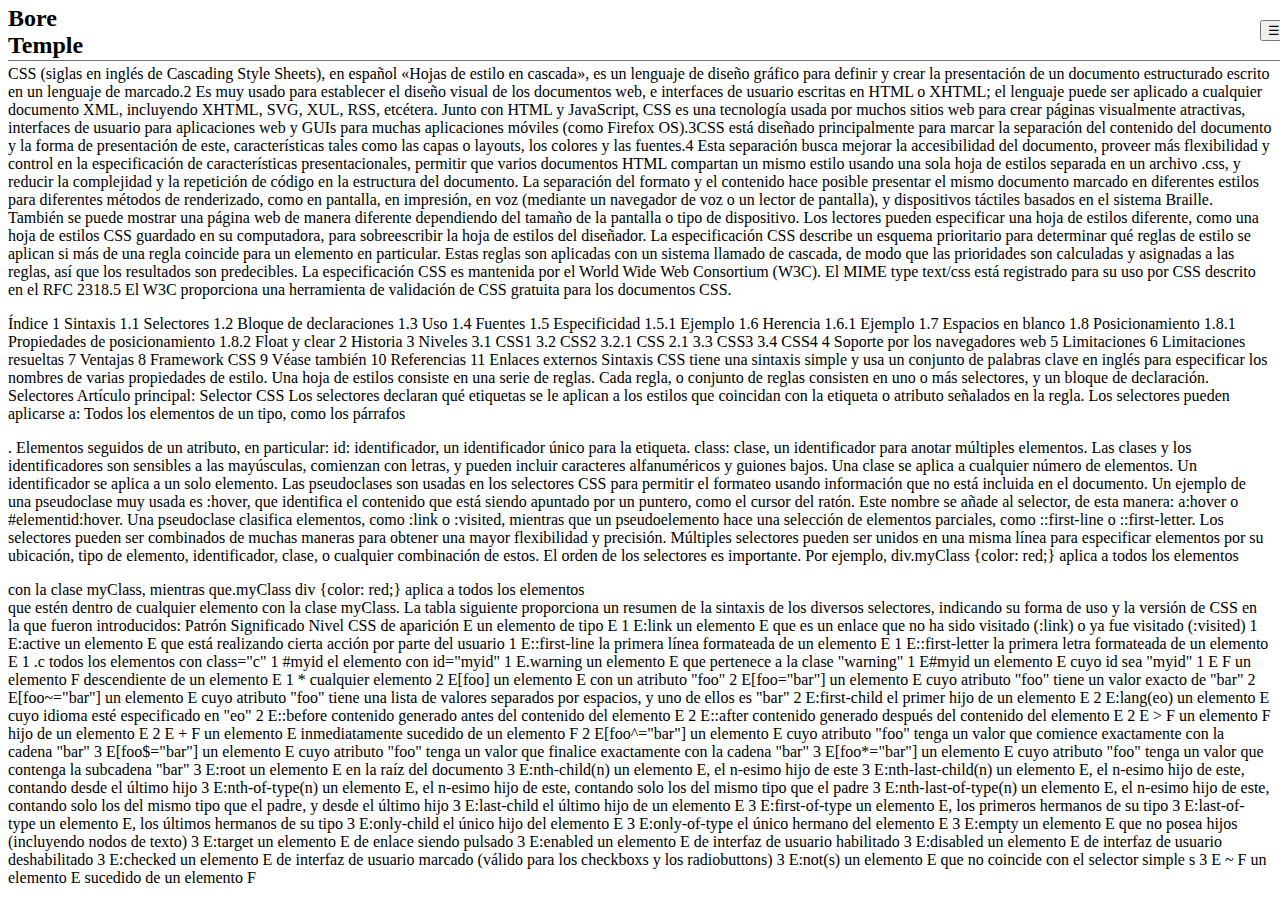
<file: index.html>
<!DOCTYPE html>
<html>
<head>
  <meta name="viewport" content="width=device-width, initial-scale=1">
  <link rel = "stylesheet" href="styles/style.css"/>
</head>
<body>
  <script src = "scripts/nav.js"> </script>

<!-- Sidebar -->
<div id="mySidebar" class="sidebar">
  <nav>
    <a href="#">About</a>
    <a href="#">Services</a>
    <a href="#">Clients</a>
    <a href="#">Contact</a>
  </nav>
</div>

  
<!-- Page content -->
<div id="main">
  <div class = "header">
    <h2 class = "logo">Bore Temple</h2>
    <button class="openbtn" onclick="openNav()">
      &#9776; 
    </button>
  </div>
  <p class = "text">
    CSS (siglas en inglés de Cascading Style Sheets), en español «Hojas de estilo en cascada», es un lenguaje de diseño gráfico para definir y crear la presentación de un documento estructurado escrito en un lenguaje de marcado.2​ Es muy usado para establecer el diseño visual de los documentos web, e interfaces de usuario escritas en HTML o XHTML; el lenguaje puede ser aplicado a cualquier documento XML, incluyendo XHTML, SVG, XUL, RSS, etcétera. Junto con HTML y JavaScript, CSS es una tecnología usada por muchos sitios web para crear páginas visualmente atractivas, interfaces de usuario para aplicaciones web y GUIs para muchas aplicaciones móviles (como Firefox OS).3​

  CSS está diseñado principalmente para marcar la separación del contenido del documento y la forma de presentación de este, características tales como las capas o layouts, los colores y las fuentes.4​ Esta separación busca mejorar la accesibilidad del documento, proveer más flexibilidad y control en la especificación de características presentacionales, permitir que varios documentos HTML compartan un mismo estilo usando una sola hoja de estilos separada en un archivo .css, y reducir la complejidad y la repetición de código en la estructura del documento.

  La separación del formato y el contenido hace posible presentar el mismo documento marcado en diferentes estilos para diferentes métodos de renderizado, como en pantalla, en impresión, en voz (mediante un navegador de voz o un lector de pantalla), y dispositivos táctiles basados en el sistema Braille. También se puede mostrar una página web de manera diferente dependiendo del tamaño de la pantalla o tipo de dispositivo. Los lectores pueden especificar una hoja de estilos diferente, como una hoja de estilos CSS guardado en su computadora, para sobreescribir la hoja de estilos del diseñador.

  La especificación CSS describe un esquema prioritario para determinar qué reglas de estilo se aplican si más de una regla coincide para un elemento en particular. Estas reglas son aplicadas con un sistema llamado de cascada, de modo que las prioridades son calculadas y asignadas a las reglas, así que los resultados son predecibles.

  La especificación CSS es mantenida por el World Wide Web Consortium (W3C). El MIME type text/css está registrado para su uso por CSS descrito en el RFC 2318.5​ El W3C proporciona una herramienta de validación de CSS gratuita para los documentos CSS.
  </p>

Índice
1	Sintaxis
1.1	Selectores
1.2	Bloque de declaraciones
1.3	Uso
1.4	Fuentes
1.5	Especificidad
1.5.1	Ejemplo
1.6	Herencia
1.6.1	Ejemplo
1.7	Espacios en blanco
1.8	Posicionamiento
1.8.1	Propiedades de posicionamiento
1.8.2	Float y clear
2	Historia
3	Niveles
3.1	CSS1
3.2	CSS2
3.2.1	CSS 2.1
3.3	CSS3
3.4	CSS4
4	Soporte por los navegadores web
5	Limitaciones
6	Limitaciones resueltas
7	Ventajas
8	Framework CSS
9	Véase también
10	Referencias
11	Enlaces externos
Sintaxis
CSS tiene una sintaxis simple y usa un conjunto de palabras clave en inglés para especificar los nombres de varias propiedades de estilo. Una hoja de estilos consiste en una serie de reglas. Cada regla, o conjunto de reglas consisten en uno o más selectores, y un bloque de declaración.

Selectores
Artículo principal: Selector CSS
Los selectores declaran qué etiquetas se le aplican a los estilos que coincidan con la etiqueta o atributo señalados en la regla.

Los selectores pueden aplicarse a:

Todos los elementos de un tipo, como los párrafos <p>.
Elementos seguidos de un atributo, en particular:
id: identificador, un identificador único para la etiqueta.
class: clase, un identificador para anotar múltiples elementos.
Las clases y los identificadores son sensibles a las mayúsculas, comienzan con letras, y pueden incluir caracteres alfanuméricos y guiones bajos. Una clase se aplica a cualquier número de elementos. Un identificador se aplica a un solo elemento.

Las pseudoclases son usadas en los selectores CSS para permitir el formateo usando información que no está incluida en el documento. Un ejemplo de una pseudoclase muy usada es :hover, que identifica el contenido que está siendo apuntado por un puntero, como el cursor del ratón. Este nombre se añade al selector, de esta manera: a:hover o #elementid:hover. Una pseudoclase clasifica elementos, como :link o :visited, mientras que un pseudoelemento hace una selección de elementos parciales, como ::first-line o ::first-letter.

Los selectores pueden ser combinados de muchas maneras para obtener una mayor flexibilidad y precisión. Múltiples selectores pueden ser unidos en una misma línea para especificar elementos por su ubicación, tipo de elemento, identificador, clase, o cualquier combinación de estos. El orden de los selectores es importante. Por ejemplo, div.myClass {color: red;} aplica a todos los elementos <div> con la clase myClass, mientras que.myClass div {color: red;} aplica a todos los elementos <div> que estén dentro de cualquier elemento con la clase myClass.

La tabla siguiente proporciona un resumen de la sintaxis de los diversos selectores, indicando su forma de uso y la versión de CSS en la que fueron introducidos:

Patrón	Significado	Nivel CSS
de aparición
E	un elemento de tipo E	1
E:link	un elemento E que es un enlace que no ha sido visitado (:link) o ya fue visitado (:visited)	1
E:active	un elemento E que está realizando cierta acción por parte del usuario	1
E::first-line	la primera línea formateada de un elemento E	1
E::first-letter	la primera letra formateada de un elemento E	1
.c	todos los elementos con class="c"	1
#myid	el elemento con id="myid"	1
E.warning	un elemento E que pertenece a la clase "warning"	1
E#myid	un elemento E cuyo id sea "myid"	1
E F	un elemento F descendiente de un elemento E	1
*	cualquier elemento	2
E[foo]	un elemento E con un atributo "foo"	2
E[foo="bar"]	un elemento E cuyo atributo "foo" tiene un valor exacto de "bar"	2
E[foo~="bar"]	un elemento E cuyo atributo "foo" tiene una lista de valores separados por espacios, y uno de ellos es "bar"	2
E:first-child	el primer hijo de un elemento E	2
E:lang(eo)	un elemento E cuyo idioma esté especificado en "eo"	2
E::before	contenido generado antes del contenido del elemento E	2
E::after	contenido generado después del contenido del elemento E	2
E > F	un elemento F hijo de un elemento E	2
E + F	un elemento E inmediatamente sucedido de un elemento F	2
E[foo^="bar"]	un elemento E cuyo atributo "foo" tenga un valor que comience exactamente con la cadena "bar"	3
E[foo$="bar"]	un elemento E cuyo atributo "foo" tenga un valor que finalice exactamente con la cadena "bar"	3
E[foo*="bar"]	un elemento E cuyo atributo "foo" tenga un valor que contenga la subcadena "bar"	3
E:root	un elemento E en la raíz del documento	3
E:nth-child(n)	un elemento E, el n-esimo hijo de este	3
E:nth-last-child(n)	un elemento E, el n-esimo hijo de este, contando desde el último hijo	3
E:nth-of-type(n)	un elemento E, el n-esimo hijo de este, contando solo los del mismo tipo que el padre	3
E:nth-last-of-type(n)	un elemento E, el n-esimo hijo de este, contando solo los del mismo tipo que el padre, y desde el último hijo	3
E:last-child	el último hijo de un elemento E	3
E:first-of-type	un elemento E, los primeros hermanos de su tipo	3
E:last-of-type	un elemento E, los últimos hermanos de su tipo	3
E:only-child	el único hijo del elemento E	3
E:only-of-type	el único hermano del elemento E	3
E:empty	un elemento E que no posea hijos (incluyendo nodos de texto)	3
E:target	un elemento E de enlace siendo pulsado	3
E:enabled	un elemento E de interfaz de usuario habilitado	3
E:disabled	un elemento E de interfaz de usuario deshabilitado	3
E:checked	un elemento E de interfaz de usuario marcado (válido para los checkboxs y los radiobuttons)	3
E:not(s)	un elemento E que no coincide con el selector simple s	3
E ~ F	un elemento E sucedido de un elemento F
</div>

</body>
</html>
</file>
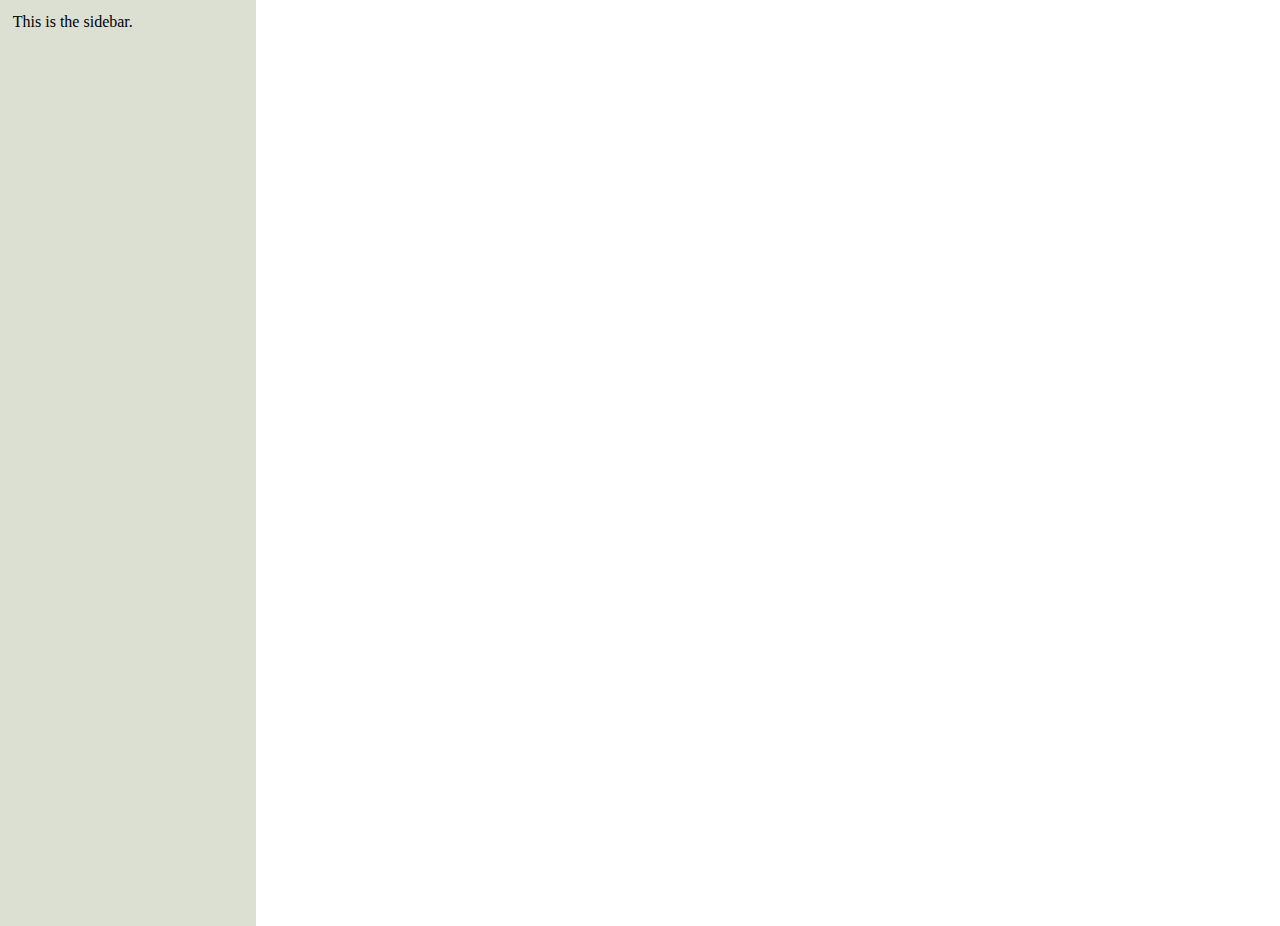
<file: demo.html>
<!DOCTYPE html>
<html>
<head>
<style>
.sidebar {
  background-color: rgba(106, 125, 69, 0.241);
  padding: 1% ;
  margin-right: 80%;
  height: 100vh;
}
body {
    margin: 0px;
    height: :100%;
}
</style>
</head>
<body>

<div class="sidebar">
    This is the sidebar.
</div>

</body>
</html>
</file>
<file: styles/style.css>
/* Declare variable */
:root {
  --headerHeight: 60px;
  --sidebar-top: 61px;
  --mainMarginTop:65px;
}

.logo {
  border-radius: 8px; 
  width: 80px;
  height: 50px;
}

.name{
  font-size: 1em;
  font-weight: bold;
  color: rgba(0, 0, 0, 0.894);
}

.logoName{
  display: flex;
  align-items: center;

}
/* The sidebar links */
.sidebar a {
  padding: 8px 8px 8px 32px;
  text-decoration: none;
  font-size: 25px;
  color: #818181;
  display: block;
  transition: 0.3s;
}

/* When you mouse over the navigation links, change their color */
.sidebar a:hover {
  color: goldenrod;
}

/* Position and style the close button (top right corner) */
.sidebar {
  position: fixed;
  z-index: 1;
  background-color: rgba(253, 253, 253, 0.952);
  font-size: 36px;
  height: 100%;
  width: 100%;
  top: var(--sidebar-top);
  display: none;
}

.header {
  position: fixed;
  display: flex;
  flex-direction: row;
  justify-content: space-between;
  align-items: center;
  width: 100%;
  height: var(--headerHeight);
  /* font-size: 20px; */
  /* cursor: pointer; */
  background-color: rgb(255, 255, 255);
  color: black;
  /* border-right: none ; */
  /* text-align: center; */
  border-bottom: 0.01px solid rgba(0, 0, 0, 0.546) ;
  top:0;
}


/* Mobile: The button used to open the sidebar */
#navBtn {
  /* width: 100%; */
  font-size: 25px;
  cursor: pointer;
  background-color: white;
  color: rgba(0, 0, 0, 0.818);
  /* padding: 10px 15px; */
  margin-right: 20px;
  border: none;
  
}

#navBtn:hover {
  color: rgba(0, 0, 0, 0.499) ;
}

/* Style page content */
#main {
  margin-top: var(--mainMarginTop);
  transition: margin-left .3s; /* If you want a transition effect */
}


@media screen and (max-width: 450px) {
  .sidebar {padding-top: 15px;}
  .sidebar a {font-size: 18px;}
}
</file>
